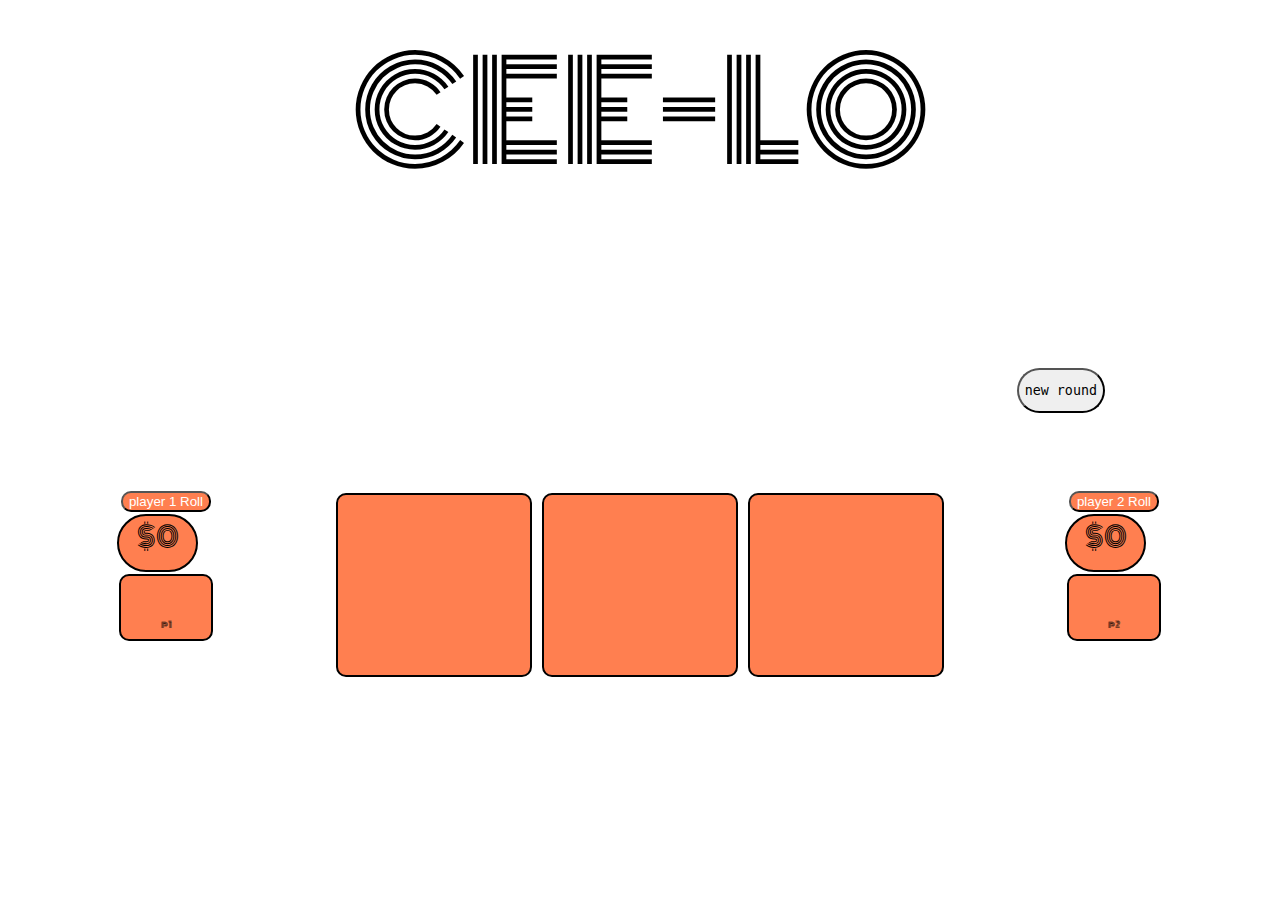
<file: index.html>
<!DOCTYPE html>
<html lang="en">
<head>
    <meta charset="UTF-8">
    <meta http-equiv="X-UA-Compatible" content="IE=edge">
    <meta name="viewport" content="width=device-width, initial-scale=1.0">
    <link href="https://fonts.googleapis.com/css2?family=Monoton&display=swap" rel="stylesheet">
    <link rel="stylesheet" href="styles.css">
    <title>CEE-LO</title>
</head>
<body>
    <header class= "header">CEE-LO</header>
    <div class = "board" id = "board">
        <div class="die" id = "d0"></div>
        <div class="die" id = "d1"></div>
        <div class="die" id = "d2"></div>
    </div>
    <div class = "buttons">
        <button id="newRound">new round</button>
        <button id ="tieBreaker">Tie Breaker</button>
    </div>
    
    <div class = "playerOne">
        <button id="playButton"> player 1 Roll</button>
        <div id = "player1Score">$0</div>
        <section id="player1Roll">
            <span id="p1">p1</span>
        </section>
    </div>
    <div class = "playerTwo">
        <button id="playButton2"> player 2 Roll</button>
        <div id ="player2Score">$0</div>
        <section id = "player2Roll">
            <span id = "p2">p2</span>
        </section>
    </div>
        <section class="level-winner">
            <h1 class="title --xl-large">player 1 Winner!</h1>
        </section>
        <section class="level-winner-p2">
            <h1 class="title --xl-large">player 2 Winner!</h1>
        </section>
        <section class="level-winner-tie">
            <h1 class="title --xl-large">Push: bet doubles.</h1>
        </section>
        <section class="level-winner-lose">
            <h1 class="title --xl-large">1,2,3 Automatic Lose!</h1>
        </section>
    </div>  
</body>
<script src="scripts.js"></script> 
</html>
</file>
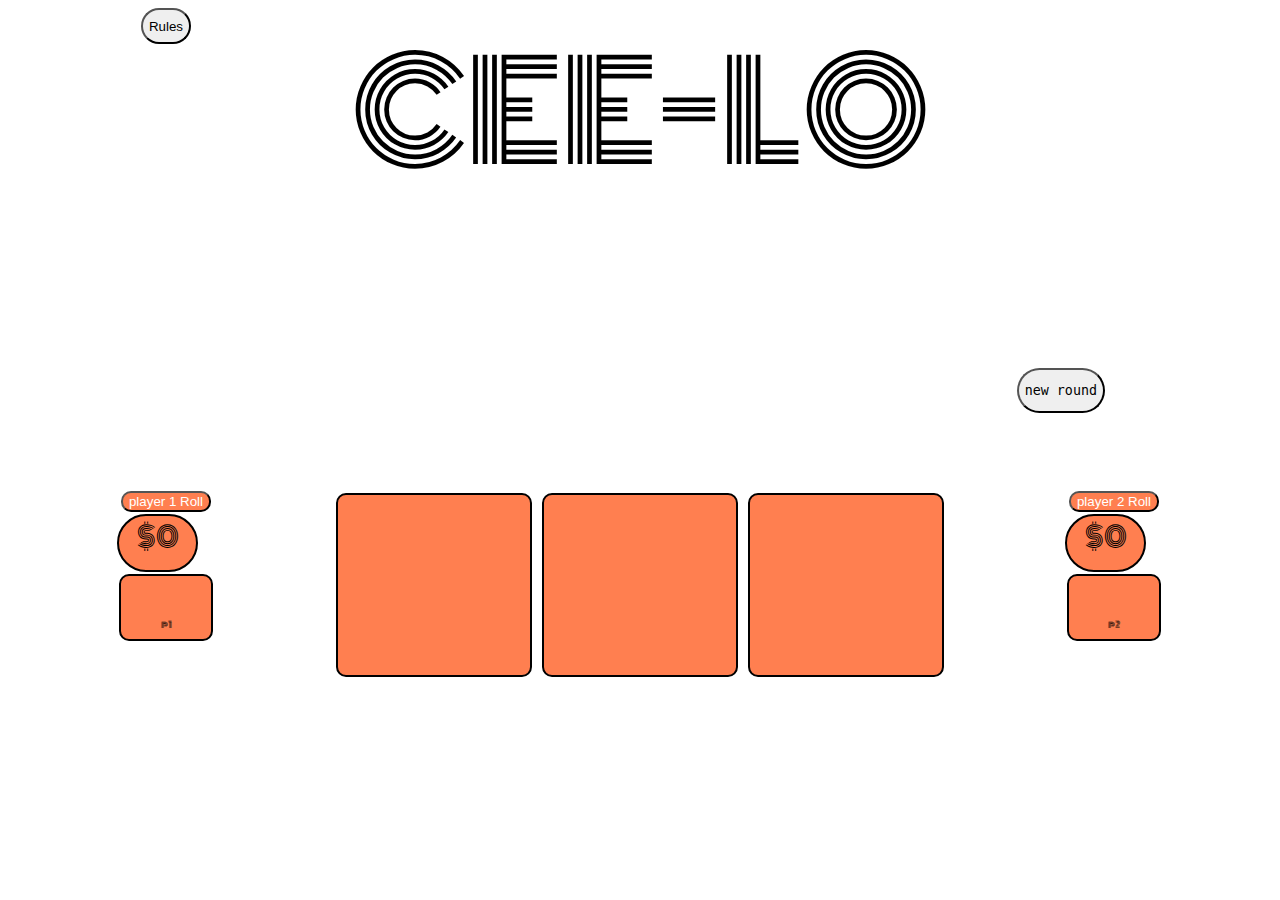
<file: game.html>
<!DOCTYPE html>
<html lang="en">
<head>
    <meta charset="UTF-8">
    <meta http-equiv="X-UA-Compatible" content="IE=edge">
    <meta name="viewport" content="width=device-width, initial-scale=1.0">
    <link href="https://fonts.googleapis.com/css2?family=Monoton&display=swap" rel="stylesheet">
    <link rel="stylesheet" href="styles.css">
    <title>CEE-LO</title>
</head>
<body>
    <header class= "header">CEE-LO</header>
    <div class = "board" id = "board">
        <div class="die" id = "d0"></div>
        <div class="die" id = "d1"></div>
        <div class="die" id = "d2"></div>
    </div>
    <div class = "buttons">
        <button id="newRound">new round</button>
        <button id ="tieBreaker">Tie Breaker</button>
    </div>
    <a href="rules.html"> <button class= "rules"> Rules </button> </a> 
    
    <div class = "playerOne">
        <button id="playButton"> player 1 Roll</button>
        <div id = "player1Score">$0</div>
        <section id="player1Roll">
            <span id="p1">p1</span>
        </section>
    </div>
    <div class = "playerTwo">
        <button id="playButton2"> player 2 Roll</button>
        <div id ="player2Score">$0</div>
        <section id = "player2Roll">
            <span id = "p2">p2</span>
        </section>
    </div>
        <section class="level-winner">
            <h1 class="title --xl-large">player 1 Winner!</h1>
        </section>
        <section class="level-winner-p2">
            <h1 class="title --xl-large">player 2 Winner!</h1>
        </section>
        <section class="level-winner-tie">
            <h1 class="title --xl-large">Push: bet doubles.</h1>
        </section>
        <section class="level-winner-lose">
            <h1 class="title --xl-large">1,2,3 Automatic Lose!</h1>
        </section>
    </div>  
</body>
<script src="scripts.js"></script> 
</html>
</file>
<file: styles.css>
@font-face {
  font-family:'Monoton', cursive; ;
  src: url('https://fonts.googleapis.com/css2?family=Monoton&display=swap');
}

html{
  height: 100%;
}

body {
  display:grid;
  grid-template-columns: 1fr 2fr 1fr;
  grid-template-rows: auto;
  grid-template-areas:
  "header1 header header3"
  "score game score2"
  "empty empty empty";
  justify-items:center ;
  font-family:'Monoton', cursive; ;
  text-align: center;
}
.header{
  grid-area: header;
  font-size: 15vh;
  position: relative;
  
 
}

.board { 
  grid-area: game;
  display: inline-flex;
  position: relative;
  top: 30vh;


  
}
.buttons{
  grid-area: header3;
  position: relative;
  top: 40vh;
 
}
.rules{
  grid-area: header1;
  border-radius: 50px;
  height: 4vh;
}
#newRound{
  border-radius: 50px;
  height: 5vh;
  font-family: monospace;
}
#tieBreaker{
  border-radius: 50px;
  height: 5vh;
  font-family: monospace;
}
#d0 {
  text-align: center;
  margin: 5px;
  height: 20vh;
  width: 15vw;
  font-size: 12vh;
  border: 2px solid black;
  border-radius: 10px;
  background-color:coral ;
  align-items: center;
    
}

#d1 {
  text-align: center;
  margin: 5px;
  height: 20vh;
  width: 15vw;
  font-size: 12vh;
  border: 2px solid black;
  border-radius: 10px;
  background-color:coral;
  align-items: center;
}

#d2 {
  text-align: center;
  margin: 5px;
  height: 20vh;
  width: 15vw;
  font-size: 12vh;
  border: 2px solid black;
  border-radius: 10px;
  background-color:coral;
  align-items: center;
}
.playerOne{
  grid-area: score; 
  position: relative;
  top: 30vh;

}
.playerTwo{
  grid-area: score2;
  position: relative;
  top: 30vh;

}

#player1Score{
  align-items: center;
  text-align: center;
  
  height: 6vh;
  width: 6vw;
  font-size: 3vh;
  border: 2px solid black;
  border-radius: 50px;
  background-color:coral ;
}

#player2Score{
  text-align: center;
  height: 6vh;
  width: 6vw;
  font-size: 3vh;
  border: 2px solid black;
  border-radius: 50px;
  background-color:coral ;
}

#player1Roll{
  margin: 2px;
  text-align: center;
  height: 7vh;
  width: 7vw;
  font-size: 5vh;
  border: 2px solid black;
  border-radius: 10px;
  background-color:coral ;
}

#player2Roll{
  margin: 2px;
  text-align: center;
  height: 7vh;
  width: 7vw;
  font-size: 5vh;
  border: 2px solid black;
  border-radius: 10px;
  background-color:coral ;
}
#p1{
  font-size: xx-small;
}
#p2{
  font-size: xx-small;
}
#playButton{
  margin: 2px;
  background-color: coral;
  color: white;
  border-radius: 10px;
 
}
#playButton:hover{
  background-color: white;
  color: coral;
}
#playButton2:hover{
  background-color: white;
  color: coral;
}
#playButton2{
  margin:2px;
  background-color: coral;
  color: white;
  border-radius: 10px;
  
}
.level-winner {
  position: absolute;
  top: 50%;
  left: 50%;
  height: 50%;
  width: 50%;
  font-family:'Monoton', cursive; ;
  border-radius: 10px;
  transform: translate(-50%, -50%);
  padding: 4rem;
  background-color: #111;
  text-align: center;
  z-index: 10;
  opacity: 0;
  pointer-events: none;
  transition: all 250ms ease;
  color: blanchedalmond;
}
  .level-winner-p2 {
  position: absolute;
  top: 50%;
  left: 50%;
  height: 50%;
  width: 50%;
  border-radius: 10px;
  transform: translate(-50%, -50%);
  padding: 4rem;
  background-color: #111;
  text-align: center;
  z-index: 10;
  opacity: 0;
  pointer-events: none;
  transition: all 250ms ease;
  color: blanchedalmond;
}
  .level-winner-tie {
  position: absolute;
  top: 50%;
  left: 50%;
  height: 50%;
  width: 50%;
  border-radius: 10px;
  transform: translate(-50%, -50%);
  padding: 4rem;
  background-color: #111;
  text-align: center;
  z-index: 10;
  opacity: 0;
  pointer-events: none;
  transition: all 250ms ease;
  color: blanchedalmond;
}
  .level-winner-lose {
  position: absolute;
  top: 50%;
  left: 50%;
  height: 50%;
  width: 50%;
  border-radius: 10px;
  transform: translate(-50%, -50%);
  padding: 4rem;
  background-color: #111;
  text-align: center;
  z-index: 10;
  opacity: 0;
  pointer-events: none;
  transition: all 250ms ease;
  color: blanchedalmond;
  }
#tieBreaker{
  opacity: 0;
  /* display: none;
}
</file>
